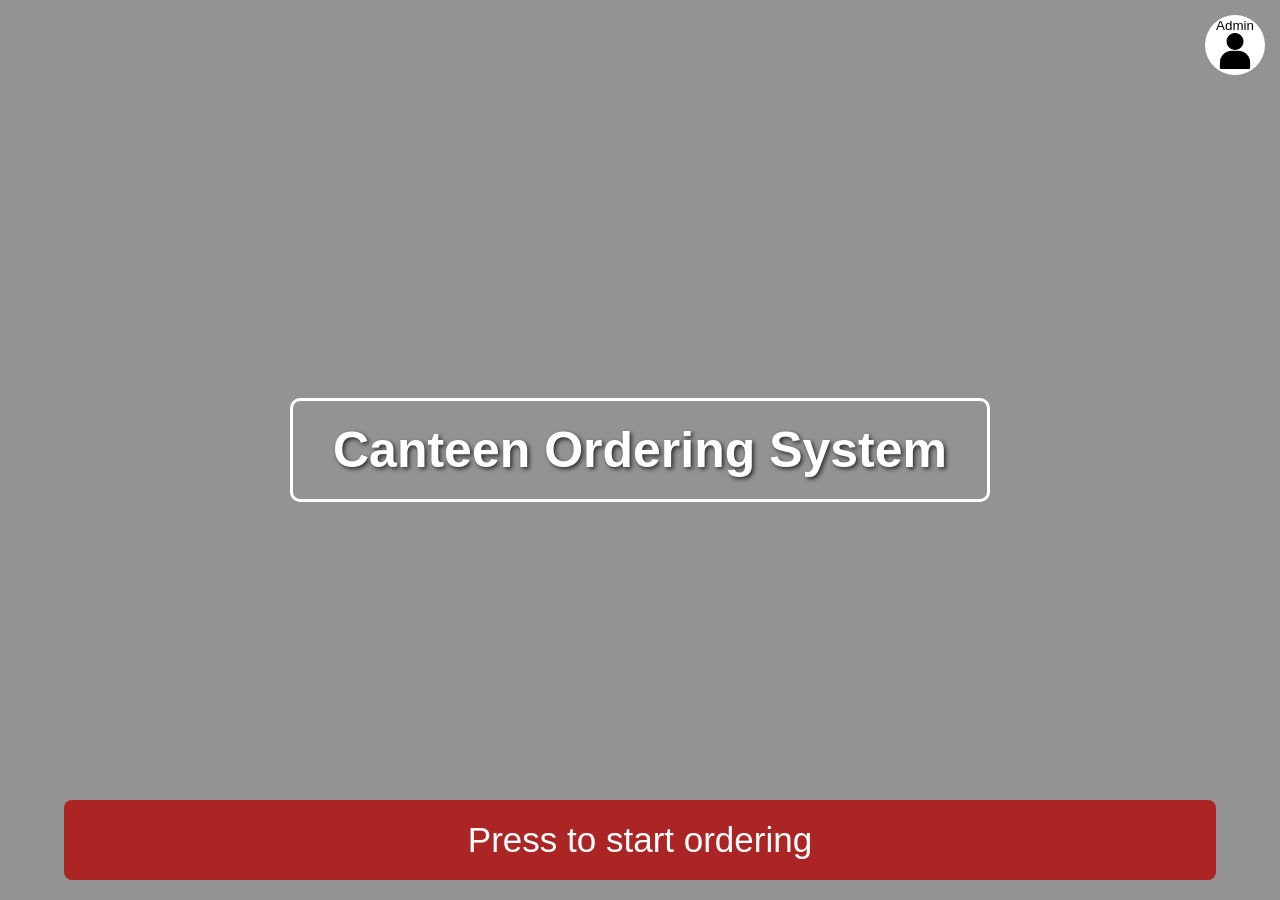
<file: Assessment task 3/index.html>
<!DOCTYPE html>
<html lang="en">
<head>
    <meta charset="UTF-8">
    <meta name="viewport" content="width=device-width, initial-scale=1.0">
    <title>Canteen Ordering App</title>
    <link rel="stylesheet" href="styles.css">
    <style>
    </style>

</head>

<body>
    <div class="start-screen" id="startScreen">
        <h1>Canteen Ordering System</h1>
        
        <button id="adminBtn">Admin
            <img src="Images/UserIcon.png" alt="Admin">
        </button>

        <button class="start-button" onclick="startOrdering()">
            Press to start ordering
        </button>
    </div>

    

    <div class="menu-screen" id="menuScreen">
        <button class="back-button" onclick="backToStart()">← Back</button>
    
        <div class="bottom-bar">
            <!-- Normal menu buttons -->
            <div id="menuButtons" style="display: flex; align-items: center;">
                
                <button class="checkout-btn" onclick="showCheckout()">
                    Checkout
                </button>
                
                <div class="cart-total" id="cartTotal">
                    Total: $0.00
                </div>
            
            <div class="cart-indicator">
                🛒 <span id="cartCount">0</span>
            </div>

        </div>

            <!-- Checkout page buttons -->
            <div class="checkout-actions" id="checkoutActions">

                <button class="keep-ordering-btn" onclick="keepOrdering()">
                    Keep Ordering
                </button>

                <button class="confirm-order-btn" onclick="confirmOrder()">
                    Confirm Order
                </button>

            </div> <!-- closes checkoutActions -->
        </div> <!-- closes bottom-bar -->

        <div class="searchContainer" id="searchContainer">

            <input 
                type="text"
                id="searchBar"
                placeholder="Search for food or drinks..."
                onkeyup="searchItems()"
            >

        </div>

        <div class="categories" id="categories"></div>
        <div id="itemsContainer"></div>
        
        <div id="checkoutScreen" class="checkout-screen">    
            <h2>Checkout</h2>

            <div id="cartItems"></div>

            <div class="checkout-total" id="checkoutTotal">
                Total: $0.00
            </div>
        </div>
    
    </div> <!-- closes menuScreen -->

    <div id="paymentPopup"
        class="payment-popup"
        onclick="cancelPayment()">

        <div class="payment-box"
            onclick="event.stopPropagation()">

            <h2>Select Payment Method</h2>

            <button class="payment-btn card-btn"
                onclick="selectPayment('card')">
                Pay with Card
            </button>

            <button class="payment-btn counter-btn"
                onclick="selectPayment('counter')">
                Pay at Counter
            </button>

        </div>

    </div>
    
    <div id="overlay"
         class="overlay"
         onclick="
            closeAllPopups();
            closeMenu();
            closeSearchResults();
            cancelPayment();
         ">
    </div>

    <div id="inactivePopup" class="payment-popup">
        <div class="payment-box">
            <h2>Are you still ordering?</h2>

            <p style="font-size:18px; margin:20px 0;">
                Returning to start page in
                <span id="countdown">10</span> seconds
            </p>

            <div style="display:flex; gap:15px; justify-content:center;">
                <button class="payment-btn cancel-btn"
                    style="width:140px;"
                    onclick="resetSystem()">
                    No
                </button>

                <button class="payment-btn counter-btn"
                    style="width:140px;"
                    onclick="stayActive()">
                    Yes
                </button>
            </div>
        </div>
    </div>
            
    <div id="emptyCartPopup" class="payment-popup">

        <div class="empty-cart-box">

            <h2>Cart Empty</h2>

            <p>
                Your cart is empty.<br>
                Please add items before confirming your order.
            </p>

            <button class="empty-cart-btn"
                onclick="document.getElementById('emptyCartPopup').style.display='none'">
                Okay
            </button>

        </div>

    </div>

    <div id="stockPopup" class="payment-popup">

        <div class="empty-cart-box"
            style="border:3px solid #ff9800;">

            <h2 style="color:#ff9800;">
                Stock Limit Reached
            </h2>

            <p id="stockPopupText">
                Maximum quantity is 10.
            </p>

            <button class="empty-cart-btn"
                onclick="closeStockPopup()">
                Okay
            </button>

        </div>

    </div>

    <div id="adminPopup" class="popup">
        <div class="popup-content">
            <h2>Admin Login</h2>
            
            <input
                type="text"
                id="adminUsername"
                placeholder="Username"
            >

            <input
                type="password"
                id="adminPassword"
                placeholder="Password"
            >

            <br><br>

            <button onclick="checkAdminLogin()">
                Confirm
            </button>

            <button onclick="closeAdminPopup()">
                Cancel
            </button>
        </div>
    </div>
<script src="script.js"></script>
</body>  
</html>
</file>
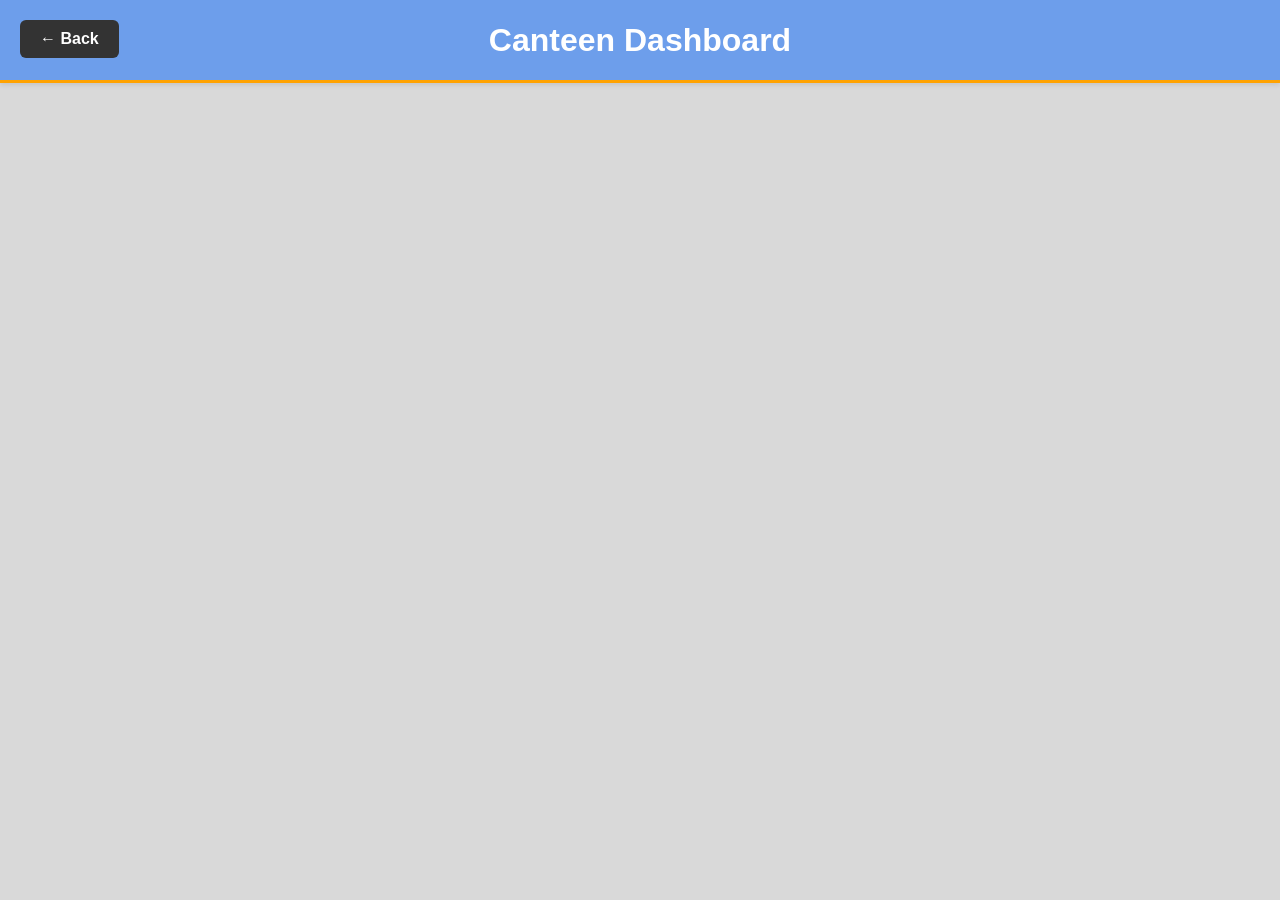
<file: Assessment task 3/dashboard.html>
<!DOCTYPE html>
<html lang="en">
<head>
    <meta charset="UTF-8">
    <meta name="viewport" content="width=device-width, initial-scale=1.0">
    <title>Admin Dashboard</title>

    <link rel="stylesheet" href="dashboard.css">
</head>

<body style="background-color: #d9d9d9;">

    <div class="header-bar">
        <button id="backBtn" onclick="window.location.href='index.html'">
            ← Back
        </button>

        <h1 style="color: white;">Canteen Dashboard</h1>
    </div>

    <br>

    <div class="charts-row" style="display: flex; gap: 20px; justify-content: center; flex-wrap: wrap;">
        <div class="chart-container"> <!-- Total Revenue 1 -->
            <iframe
                src="https://docs.google.com/spreadsheets/d/e/2PACX-1vQgEIp1bQGhdTDcq6tMtbqmzXfwxoPIsd9kmjrj3h9wJUfJiy2SGMf6OUsmo6GWClIE1cFX0ZPYcbT0/pubchart?oid=1811175995&format=interactive"
                width="735"
                height="128"
                frameborder="0">
            </iframe>
        </div>

        <div class="chart-container"> <!-- Number of Orders -->
            <iframe
                src="https://docs.google.com/spreadsheets/d/e/2PACX-1vQgEIp1bQGhdTDcq6tMtbqmzXfwxoPIsd9kmjrj3h9wJUfJiy2SGMf6OUsmo6GWClIE1cFX0ZPYcbT0/pubchart?oid=1245495162&format=interactive"
                width="380"
                height="128"
                frameborder="0">
            </iframe>
        </div>


        
        <div class="chart-container"> <!-- Peak order time -->
            <iframe
                src="https://docs.google.com/spreadsheets/d/e/2PACX-1vQgEIp1bQGhdTDcq6tMtbqmzXfwxoPIsd9kmjrj3h9wJUfJiy2SGMf6OUsmo6GWClIE1cFX0ZPYcbT0/pubchart?oid=327242639&format=interactive"
                width="411"
                height="137"
                frameborder="0">
            </iframe>
        </div>

        <div class="chart-container"> <!-- Revenue and time 4 -->
            <iframe
                src="https://docs.google.com/spreadsheets/d/e/2PACX-1vQgEIp1bQGhdTDcq6tMtbqmzXfwxoPIsd9kmjrj3h9wJUfJiy2SGMf6OUsmo6GWClIE1cFX0ZPYcbT0/pubchart?oid=2094584880&format=interactive"
                width="411"
                height="137"
                frameborder="0">
            </iframe>
        </div>

        <div class="chart-container"> <!-- Number of orders per day -->
            <iframe
                src="https://docs.google.com/spreadsheets/d/e/2PACX-1vQgEIp1bQGhdTDcq6tMtbqmzXfwxoPIsd9kmjrj3h9wJUfJiy2SGMf6OUsmo6GWClIE1cFX0ZPYcbT0/pubchart?oid=602622181&format=interactive"
                width="273"
                height="137"
                frameborder="0">
            </iframe>
        </div>
    </div>

    <br>

    <div class="charts-row" style="display:flex; gap:20px; justify-content:center;">
        <div class="chart-container"> <!-- Number of individual items bought -->
            <iframe
                src="https://docs.google.com/spreadsheets/d/e/2PACX-1vQgEIp1bQGhdTDcq6tMtbqmzXfwxoPIsd9kmjrj3h9wJUfJiy2SGMf6OUsmo6GWClIE1cFX0ZPYcbT0/pubchart?oid=809446732&format=interactive"
                width="676"
                height="413"
                frameborder="0">
            </iframe>
        </div>

        <div style="display:flex; flex-direction:column; gap:20px;">
            <div class="chart-container"> <!-- Number of individual items bought (count) -->
                <iframe
                    src="https://docs.google.com/spreadsheets/d/e/2PACX-1vQgEIp1bQGhdTDcq6tMtbqmzXfwxoPIsd9kmjrj3h9wJUfJiy2SGMf6OUsmo6GWClIE1cFX0ZPYcbT0/pubchart?oid=975685300&format=interactive"
                    width="462"
                    height="87"
                    frameborder="0">
                </iframe>
            </div>

            <div class="chart-container"> <!-- % of items bought -->
                <iframe
                    src="https://docs.google.com/spreadsheets/d/e/2PACX-1vQgEIp1bQGhdTDcq6tMtbqmzXfwxoPIsd9kmjrj3h9wJUfJiy2SGMf6OUsmo6GWClIE1cFX0ZPYcbT0/pubchart?oid=2024397235&format=interactive"
                    width="477"
                    height="286"
                    frameborder="0">
                </iframe>
            </div>
        </div>
    </div>

    <script src="script.js"></script>
</body>
</html>
</file>
<file: Assessment task 3/styles.css>
* {
            margin: 0;
            padding: 0;
            box-sizing: border-box;
        }

        body {
            font-family: Arial, sans-serif;
            background-color: #f5f5f5;
        }
        .start-screen h1 {
            color: white;
            font-size: 50px;
            text-shadow: 2px 2px 4px rgba(0, 0, 0, 0.7);
            z-index: 1;
            border: 3px solid white;
            padding: 20px 40px;
            border-radius: 10px;
        }
        .start-screen {
            display: flex;
            justify-content: center;
            align-items: center;
            height: 100vh;
            background: linear-gradient(rgba(0, 0, 0, 0.4), rgba(0, 0, 0, 0.4)), 
                        url('https://www.aics.nsw.edu.au/wp-content/uploads/2015/11/Canteen-1024x683.jpg') center/cover;
            text-align: center;
        }

        .start-button {
            padding: 20px 40px;
            font-size: 35px;
            background-color: #ac2525;
            color: white;
            border: none;
            border-radius: 8px;
            cursor: pointer;
            transition: background-color 0.3s;
            width: 90%;
            position: absolute;
            bottom: 20px;
            left: 50%;
            transform: translateX(-50%);
        }

        .start-button:hover {
            background-color: #871010;
        }

        .menu-screen {
            display: none;
            padding: 20px;
            padding-bottom: 0px;
            max-width: 1200px;
            margin: 0 auto;
        }

        .menu-screen.active {
            display: block;
            padding-bottom: 120px;
        }

        .back-button {
            margin-bottom: 20px;
            padding: 10px 20px;
            background-color: #333;
            color: white;
            border: none;
            border-radius: 5px;
            cursor: pointer;
        }

        .categories {
            display: grid;
            grid-template-columns: repeat(auto-fit, minmax(200px, 1fr));
            gap: 15px;
            margin-bottom: 20px;
        }

        .category-btn {
        position: relative;
        height: 160px;
        border: none;
        border-radius: 12px;
        cursor: pointer;
        background-size: cover;
        background-position: center;
        overflow: hidden;
        transition: transform 0.3s;
        }
        
        .category-btn:hover {
        transform: scale(1.03);
        }
        
        .category-btn::before {
        content: "";
        position: absolute;
        inset: 0;
        background: rgba(0,0,0,0.45);
        }

        .category-btn span {
        position: relative;
        z-index: 1;
        color: white;
        font-size: 24px;
        font-weight: bold;
        text-shadow: 2px 2px 5px rgba(0,0,0,0.8);
        }

        .menu-items {
            display: none;

            position: fixed;
            top: 50%;
            left: 50%;
            transform: translate(-50%, -50%);

            width: 90%;
            max-width: 700px;
            max-height: 80vh;

            overflow-y: auto;

            background-color: white;
            padding: 25px;
            border-radius: 15px;

            box-shadow: 0 8px 25px rgba(0,0,0,0.3);

            z-index: 1000;
        }
        .menu-items.active {
            display: block;
        }
        .menu-items h2 {
            margin-bottom: 20px;
            color: #333;
        }

        .overlay {
            display: none;

            position: fixed;
            top: 0;
            left: 0;

            width: 100%;
            height: 100%;

            background: rgba(0,0,0,0.5);

            z-index: 999;
        }

        .overlay.active {
            display: block;
        }
            
        .items {
            background-color: white;
            padding: 20px;
            border-radius: 5px;
            box-shadow: 0 2px 5px rgba(0,0,0,0.1);
            
            display: grid;
            grid-template-columns: repeat(auto-fit, minmax(220px, 1fr));
            gap: 20px;
        }

        .item {
            display: flex;
            flex-direction: column;

            background: #fff;
            border-radius: 12px;

            overflow: visible;

            margin-bottom: 20px;
            padding-bottom: 15px;

            border: 1px solid #eee;

            position: relative;
            
        }
        
        .item:last-child {
            border-bottom: none;
        }

        .item img {
            width: 100%;
            height: 180px;
            object-fit: cover;
        }

        .item-content {
            padding: 15px;
        }

        .quantity-popup {
            display: none;
            position: fixed;

            top: 50%;
            left: 50%;

            transform: translate(-50%, -50%);

            width: 320px;
            max-width: 90vw;

            background: white;

            padding: 30px;

            border: 4px solid #ac2525;   /* NEW BORDER */
            border-radius: 18px;

            box-shadow: 0 10px 30px rgba(0,0,0,0.4);

            z-index: 9999;

            text-align: center;
        }

        .quantity-controls {
            display: flex;
            justify-content: center;
            align-items: center;
            gap: 15px;

            margin-top: 15px;
            margin-bottom: 15px;
        }

        .quantity-text {
            margin-bottom: 12px;
            font-weight: bold;
            font-size: 20px;
            text-align: center;
        }

        .item-name {
            font-size: 18px;
            font-weight: bold;
            margin-bottom: 10px;
        }

        .item-price {
            font-weight: bold;
            color: #ff6b6b;
            margin: 0 15px;
        }

        .item-bottom {
            display: flex;
            justify-content: space-between;
            align-items: center;
            margin-top: 10px;
        }

        .add-btn {
            padding: 5px 15px;
            background-color: #2196F3;
            color: white;
            border: none;
            border-radius: 3px;
            cursor: pointer;
        }
        .add-btn:hover {
            background-color: #0b7dda;
        }
        
        .quantity-controls {
            display: flex;
            align-items: center;
            gap: 10px;
        }

        .popup-actions {
            display: flex;
            justify-content: center;
            gap: 12px;
            margin-top: 18px;
        }

        .popup-btn {
            border: none;
            padding: 10px 18px;
            border-radius: 6px;
            color: white;
            font-weight: bold;
            cursor: pointer;
            transition: 0.2s;
        }

        .confirm-btn {
            background-color: #4CAF50;
        }

        .confirm-btn:hover {
            background-color: #45a049;
        }

        .cancel-btn {
            background-color: #d9534f;
        }

        .cancel-btn:hover {
            background-color: #c9302c;
        }

        .qty-btn {
            width: 32px;
            height: 32px;

            border: none;
            border-radius: 50%;

            background-color: #2196F3;
            color: white;

            font-size: 20px;
            font-weight: bold;

            cursor: pointer;

            transition: 0.2s;
        }

        .qty-btn:hover {
            background-color: #0b7dda;
            transform: scale(1.1);
        }

        .qty-number {
            font-size: 18px;
            font-weight: bold;
            min-width: 20px;
            text-align: center;
        }

        .bottom-bar {
            position: fixed;
            bottom: 0;
            left: 0;
            width: 100%;

            background-color: white;
            border-top: 3px solid #ac2525;

            padding: 15px 20px;

            display: flex;
            justify-content: center;
            align-items: center;

            box-shadow: 0 -2px 5px rgba(0,0,0,0.1);
            
            z-index: 100;;
        }
        .cart-total {
            background-color: #ac2525;
            color: white;
            padding: 12px 20px;
            border-radius: 5px;
            font-size: 18px;
            font-weight: bold;
        }
        .checkout-actions {
            display: none;
            gap: 15px;
        }

        
/* Bounce animation */
        @keyframes bounce {
            0% {
                transform: scale(1);
            }

            25% {
                transform: scale(1.25);
            }

            50% {
                transform: scale(0.95);
            }

            70% {
                transform: scale(1.1);
            }

            100% {
                transform: scale(1);
            }
        } 

        .cart-total.bounce {
            animation: bounce 0.4s;
        }

        .cart-total.active {
            display: block;
        }
        
        .cart-indicator {
            background-color: #ac2525;
            color: white;

            padding: 12px 18px;
            border-radius: 50px;

            font-size: 20px;
            font-weight: bold;

            display: flex;
            align-items: center;
            gap: 10px;

            margin-left: 15px;

            box-shadow: 0 2px 6px rgba(0,0,0,0.2);

            transition: transform 0.2s;
        }

        .cart-indicator.bump {
            transform: scale(1.15);
        }

        .checkout-screen {
            display: none;
            margin-top: 30px;
            background-color: white;
            padding: 20px;
            border-radius: 10px;
            box-shadow: 0 2px 5px rgba(0,0,0,0.1);
        }

        .checkout-screen.active {
            display: block;
        }
        
        .checkout-screen h2 {
            margin-bottom: 20px;
        }

        .cart-item {
            display: flex;
            justify-content: space-between;
            align-items: center;
            padding: 10px 0;
            border-bottom: 1px solid #eee;
        }

        .remove-btn {
            background-color: #d9534f;
            color: white;
            border: none;
            padding: 5px 12px;
            border-radius: 4px;
            cursor: pointer;
        }

        .remove-btn:hover {
            background-color: #c9302c;
        }

        .checkout-total {
            margin-top: 20px;
            font-size: 22px;
            font-weight: bold;
            text-align: right;
        }

        .checkout-btn {
            background-color: #4CAF50;
            color: white;
            border: none;
            padding: 12px 20px;
            border-radius: 5px;
            cursor: pointer;
            font-size: 16px;
            margin-right: 15px;
        }

        .checkout-btn:hover {
            background-color: #45a049;
        }
        
        .checkout-actions button {
            padding: 18px 40px;
            border: none;
            border-radius: 8px;
            color: white;
            font-size: 22px;
            font-weight: bold;
            cursor: pointer;
            min-width: 240px;
            transition: transform 0.2s, opacity 0.2s;
        }
        
        .checkout-actions button:hover {
            transform: scale(1.05);
            opacity: 0.95;
        }

        .keep-ordering-btn {
            background-color: #2196F3;
        }
        .keep-ordering-btn:hover {
            background-color: #0b7dda;
        }
        .confirm-order-btn {
            background-color: #4CAF50;
        }
        .confirm-order-btn:hover {
            background-color: #45a049;
        }
        .payment-popup {
            display: none;
            position: fixed;
            top: 0;
            left: 0;
            width: 100%;
            height: 100%;
            background-color: transparent;

            justify-content: center;
            align-items: center;

            z-index: 10000;
        }

        #inactivePopup {
            z-index: 10001;
        }

        .payment-box {
            background-color: white;
            padding: 40px;
            border-radius: 12px;
            text-align: center;
            width: 350px;

            box-shadow: 0 4px 10px rgba(0,0,0,0.3);
        }

        .payment-box h2 {
            margin-bottom: 25px;
            color: #333;
        }

        .payment-btn {
            width: 100%;
            padding: 18px;
            margin: 10px 0;

            border: none;
            border-radius: 8px;

            color: white;
            font-size: 18px;
            font-weight: bold;

            cursor: pointer;

            transition: 0.3s;
        }

        .card-btn {
            background-color: #2196F3;
        }

        .card-btn:hover {
            background-color: #0b7dda;
        }

        .counter-btn {
            background-color: #4CAF50;
        }

        .counter-btn:hover {
            background-color: #45a049;
        }

        .popup-back-btn {
            background-color: #333;
            color: white;

            border: none;
            border-radius: 6px;

            padding: 10px 18px;
            margin-bottom: 20px;

            cursor: pointer;
            font-size: 16px;

            transition: background-color 0.3s;
        }

        .popup-back-btn:hover {
            background-color: #111;
        }

        .empty-cart-box {
            background-color: white;
            padding: 35px;
            border-radius: 12px;
            text-align: center;
            width: 350px;

            border: 3px solid #d9534f;

            box-shadow: 0 4px 10px rgba(0,0,0,0.3);
        }

        .empty-cart-box h2 {
            color: #d9534f;
            margin-bottom: 15px;
        }

        .empty-cart-box p {
            font-size: 18px;
            margin-bottom: 25px;
            color: #333;
        }

        .empty-cart-btn {
            background-color: #2196F3;
            color: white;

            border: none;
            border-radius: 8px;

            padding: 12px 25px;

            font-size: 18px;
            font-weight: bold;

            cursor: pointer;

            transition: 0.3s;
        }

        .empty-cart-btn:hover {
            background-color: #0b7dda;
        }

        .searchContainer {
            width: 100%;
            padding: 15px 20px;
            background: white;
            position: sticky;
            top: 0;
            z-index: 100;
            box-sizing: border-box;
        }

        #searchBar {
            width: 100%;
            padding: 14px 18px;
            font-size: 18px;
            border-radius: 12px;
            border: 2px solid #ddd;
            outline: none;
            box-sizing: border-box;
            transition: 0.2s;
        }

        #searchBar:focus {
            border-color: #4CAF50;
        }

        #adminBtn {
            position: absolute;
            top: 15px;
            right: 15px;

            width: 60px;
            height: 60px;

            border: none;
            background: white;
            border-radius: 50%;
            cursor: pointer;
            padding: 0;
        }

        #adminBtn img {
            width: 60%;
            height: 60%;
            object-fit: contain;
        }

        .popup {
            display: none;
            position: fixed;
            inset: 0;
            background: rgba(0,0,0,0.5);
            z-index: 2000;
        }

        .popup-content {
            background: white;
            width: 300px;
            padding: 20px;
            border-radius: 10px;
            margin: 120px auto;
            text-align: center;
        }

        .popup-content input {
            width: 90%;
            margin: 8px 0;
            padding: 8px;
        }
</file>
<file: Assessment task 3/dashboard.css>
#backBtn {
    position: fixed;
    top: 20px;
    left: 20px;

    padding: 10px 20px;

    background-color: #333;
    color: white;

    border: none;
    border-radius: 6px;

    cursor: pointer;
    font-size: 16px;
    font-weight: bold;
}

#backBtn:hover {
    background-color: #111;
}

body {
    margin: 0;
    background-color: #d9d9d9;
    font-family: Arial, sans-serif;
}

.header-bar {
    display: flex;
    align-items: center;
    justify-content: center;
    position: relative;

    background-color: rgb(109, 158, 235);
    border-bottom: 3px solid #ffa200;
    height: 80px;

    box-shadow: 0 2px 5px rgba(0, 0, 0, 0.1);
}

.header-bar h1 {
    margin: 0;
    font-size: 32px;
}

#backBtn {
    position: absolute;
    left: 20px;

    padding: 10px 20px;
    font-size: 16px;

    background-color: #333;
    color: white;

    border: none;
    border-radius: 6px;
    cursor: pointer;
}

#backBtn:hover {
    background-color: #111;
}
</file>
